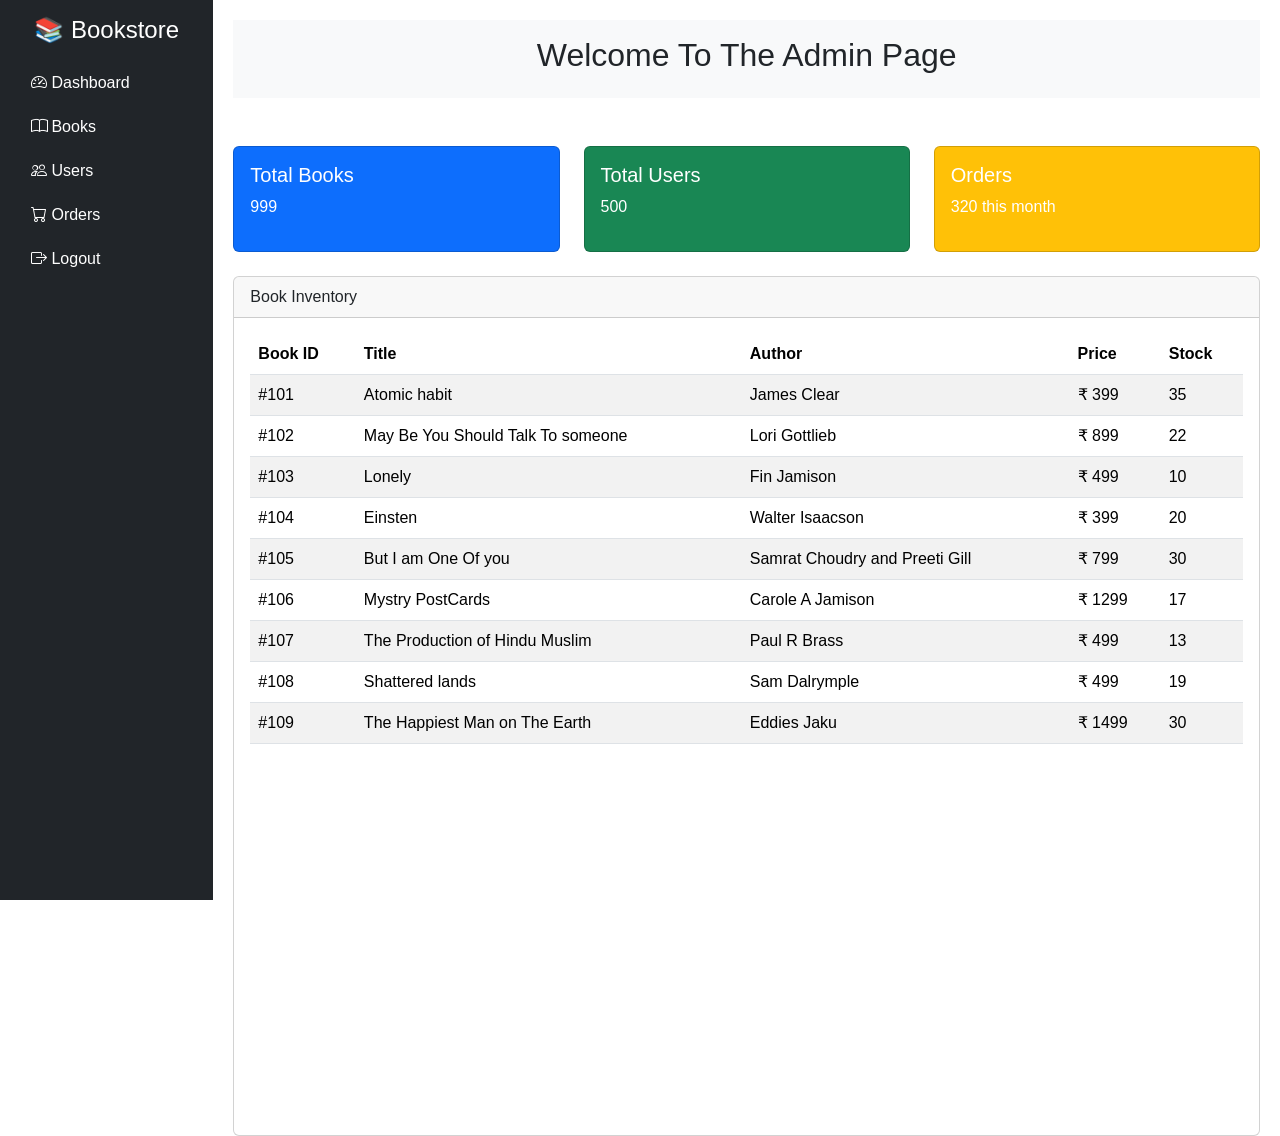
<file: Frontend/admin.html>
<!DOCTYPE html>
<html lang="en">
<head>
  <meta charset="UTF-8" />
  <meta name="viewport" content="width=device-width, initial-scale=1.0"/>
  <title>Bookstore Admin</title>

  <!-- Bootstrap CSS -->
  <link href="https://cdn.jsdelivr.net/npm/bootstrap@5.3.2/dist/css/bootstrap.min.css" rel="stylesheet">
  <!-- Bootstrap Icons -->
  <link href="https://cdn.jsdelivr.net/npm/bootstrap-icons@1.10.5/font/bootstrap-icons.css" rel="stylesheet">
  <link rel="stylesheet" href="../css/style.css">

  
</head>
<body>
  <div class="container-fluid px-0">
    <div class="row gx-0">
      <!-- Sidebar -->
      <nav class="col-md-2 sidebar bg-dark text-white p-3">
        <h4 class="text-center mb-3">📚 Bookstore</h4>
        <a class="nav-link text-white" href="#"><i class="bi bi-speedometer2"></i> Dashboard</a>
        <a class="nav-link text-white" href="product.html"><i class="bi bi-book"></i> Books</a>
        <a class="nav-link text-white" href="#"><i class="bi bi-people"></i> Users</a>
        <a class="nav-link text-white" href="cart.html"><i class="bi bi-cart"></i> Orders</a>
        <a class="nav-link text-white" href="#"><i class="bi bi-box-arrow-right"></i> Logout</a>
      </nav>

      <!-- Main Content -->
      <main class="col-md-10 content">
        <div class="bg-light text-center mb-5 py-3">
          <h2>Welcome To The Admin Page</h2>
        </div>


         <!-- Dashboard Cards -->
        <div class="row mb-4">
          <div class="col-md-4">
            <div class="card text-white bg-primary mb-3">
              <div class="card-body">
                <h5 class="card-title">Total Books</h5>
                <p class="card-text">999</p>
              </div>
            </div>
          </div>
          <div class="col-md-4">
            <div class="card text-white bg-success mb-3">
              <div class="card-body">
                <h5 class="card-title">Total Users</h5>
                <p class="card-text">500</p>
              </div>
            </div>
          </div>
          <div class="col-md-4">
            <div class="card text-white bg-warning mb-3">
              <div class="card-body">
                <h5 class="card-title">Orders</h5>
                <p class="card-text">320 this month</p>
              </div>
            </div>
          </div>
        </div>

        <!-- Book Table -->
        <div class="card">
          <div class="card-header">
            Book Inventory
          </div>
          <div class="card-body">
            <table class="table table-striped">
              <thead>
                <tr>
                  <th>Book ID</th>
                  <th>Title</th>
                  <th>Author</th>
                  <th>Price</th>
                  <th>Stock</th>
                </tr>
              </thead>
              <tbody>
                <tr>
                  <td>#101</td>
                  <td>Atomic habit</td>
                  <td>James Clear</td>
                  <td>  ₹ 399</td>
                  <td>35</td>
                </tr>
                <tr>
                  <td>#102</td>
                  <td>May Be You Should Talk To someone</td>
                  <td>Lori Gottlieb</td>
                  <td>  ₹ 899</td>
                  <td>22</td>
                </tr>
                <tr>
                  <td>#103</td>
                  <td>Lonely</td>
                  <td>Fin Jamison</td>
                  <td> ₹ 499</td>
                  <td>10</td>
                </tr>
                 <tr>
                  <td>#104</td>
                  <td>Einsten</td>
                  <td>Walter Isaacson</td>
                  <td> ₹ 399</td>
                  <td>20</td>
                </tr>
                 <tr>
                  <td>#105 </td>
                  <td>But I am One Of you</td>
                  <td>Samrat Choudry and Preeti Gill</td>
                  <td> ₹ 799</td>
                  <td>30</td>
                </tr>
                 <tr>
                  <td>#106</td>
                  <td>Mystry PostCards</td>
                  <td>Carole A Jamison</td>
                  <td> ₹ 1299</td>
                  <td>17</td>
                </tr>
                 <tr>
                  <td>#107</td>
                  <td>The Production of Hindu Muslim</td>
                  <td>Paul R Brass</td>
                  <td> ₹ 499</td>
                  <td>13</td>
                </tr>
                 <tr>
                  <td>#108</td>
                  <td>Shattered lands</td>
                  <td>Sam Dalrymple</td>
                  <td> ₹ 499</td>
                  <td>19</td>
                </tr>
                 <tr>
                  <td>#109</td>
                  <td>The Happiest Man on The Earth</td>
                  <td>Eddies Jaku</td>
                  <td> ₹ 1499</td>
                  <td>30</td>
                </tr>
              </tbody>
            </table>
          </div>
        </div>

      </main>
    </div>
  </div>

  <!-- Bootstrap JS -->
  <script src="https://cdn.jsdelivr.net/npm/bootstrap@5.3.2/dist/js/bootstrap.bundle.min.js"></script>
</body>
      </main>
    </div>
  </div>

  <!-- Bootstrap JS -->
  <script src="https://cdn.jsdelivr.net/npm/bootstrap@5.3.2/dist/js/bootstrap.bundle.min.js"></script>
</body>

</html>
</file>
<file: css/style.css>
body .container-fluid{
   padding-left: 0;
   padding-right: 0;
   margin-right: 0;
   margin-left: 0;
    font-family: Arial, sans-serif;
}


.logo-img {
  height: 70px;
}

.full-banner {
   width: 100%;
   height: 90vh;
}

.card-img-top {
    height: 200px;
    width: 100%;
    object-fit: contain; /* Shows the whole image, no cropping */
    background-color: #f8f9fa; /* Light gray background to fill gaps */
}

.card {
    height: 100%;
}

  .hover-effect {
    transition: transform 0.3s ease-in-out;
  }

  .hover-effect:hover {
    transform: scale(1.05);
    box-shadow: 0 0.75rem 1.5rem rgba(0, 0, 0, 0.2);
  }

  .cursor-pointer {
    cursor: pointer;
  }

  .footer-link{
    text-decoration: none;
  }

  .sidebar {
      min-height: 100vh;
      background-color: #343a40;
      padding-top: 1rem;
    }
    .sidebar a {
      color: white;
      display: block;
      padding: 10px 15px;
      text-decoration: none;
    }
    .sidebar a:hover {
      background-color: #495057;
    }
    .content {
      padding: 20px;
    }
</file>
